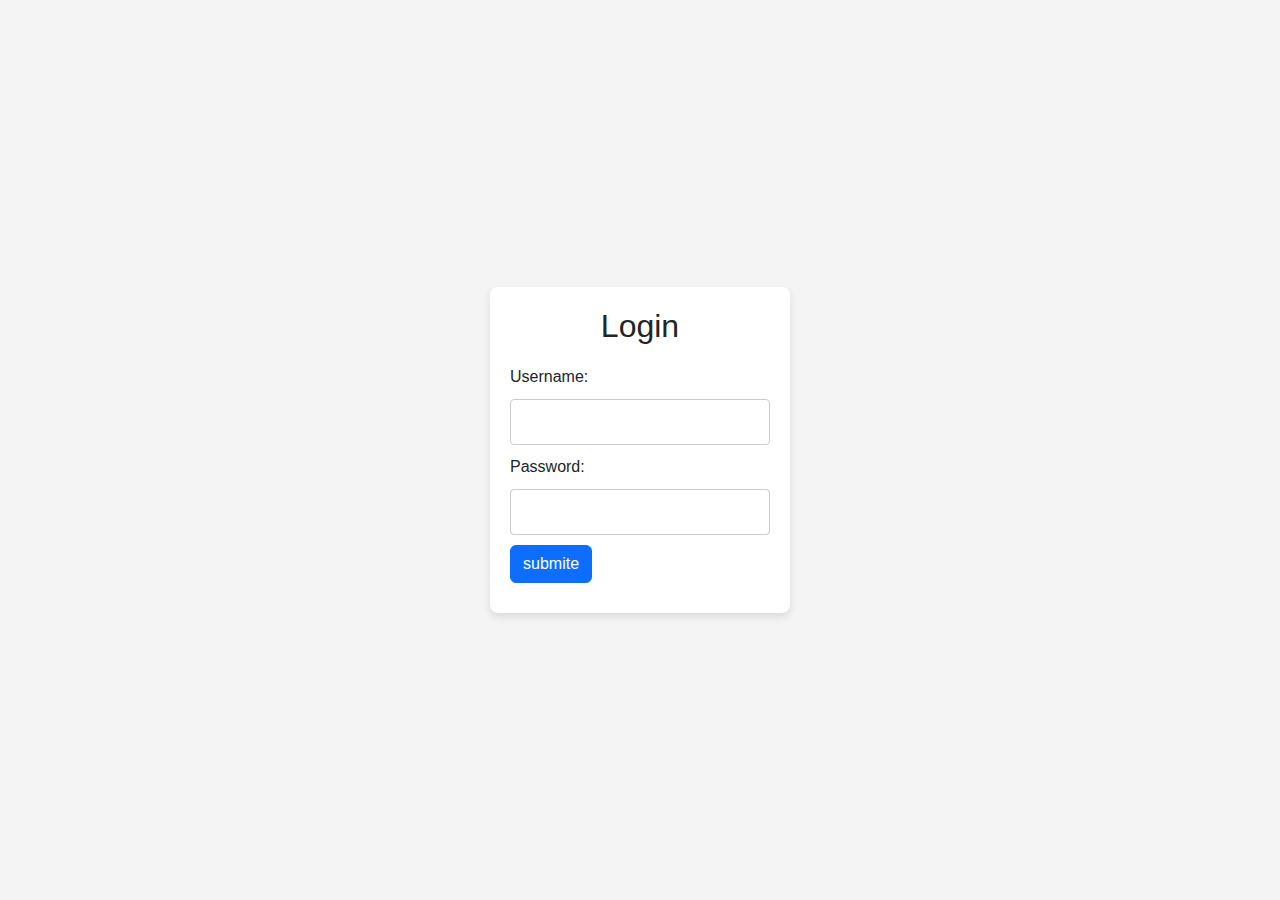
<file: assingment4/index.html>
<!DOCTYPE html>
<html lang="en">
<head>
    <meta charset="UTF-8">
    <meta name="viewport" content="width=device-width, initial-scale=1.0">
    <title>Document</title>
    <link href="https://cdn.jsdelivr.net/npm/bootstrap@5.3.3/dist/css/bootstrap.min.css" rel="stylesheet" integrity="sha384-QWTKZyjpPEjISv5WaRU9OFeRpok6YctnYmDr5pNlyT2bRjXh0JMhjY6hW+ALEwIH" crossorigin="anonymous">
    <script src="https://cdn.jsdelivr.net/npm/bootstrap@5.3.3/dist/js/bootstrap.bundle.min.js" integrity="sha384-YvpcrYf0tY3lHB60NNkmXc5s9fDVZLESaAA55NDzOxhy9GkcIdslK1eN7N6jIeHz" crossorigin="anonymous"></script>
<link rel="stylesheet" href="style.css">
</head>

<body>
    <div class="login-container">
        <h2>Login</h2>
        <form action="main.html" >
            <label for="username">Username:</label>
            <input type="text" id="username" name="username" required>

            <label for="password">Password:</label>
            <input type="password" id="password" name="password" required>

            <button type="submit" class="btn btn-primary"onclick="return validate()">submite</button>

            <!-- Example error message, can be dynamically generated based on validation -->
            <div class="error-message"></div>
     
        </form>

       
    </div>
   

    <script src="app.js"></script>
</body>
</html>
</file>
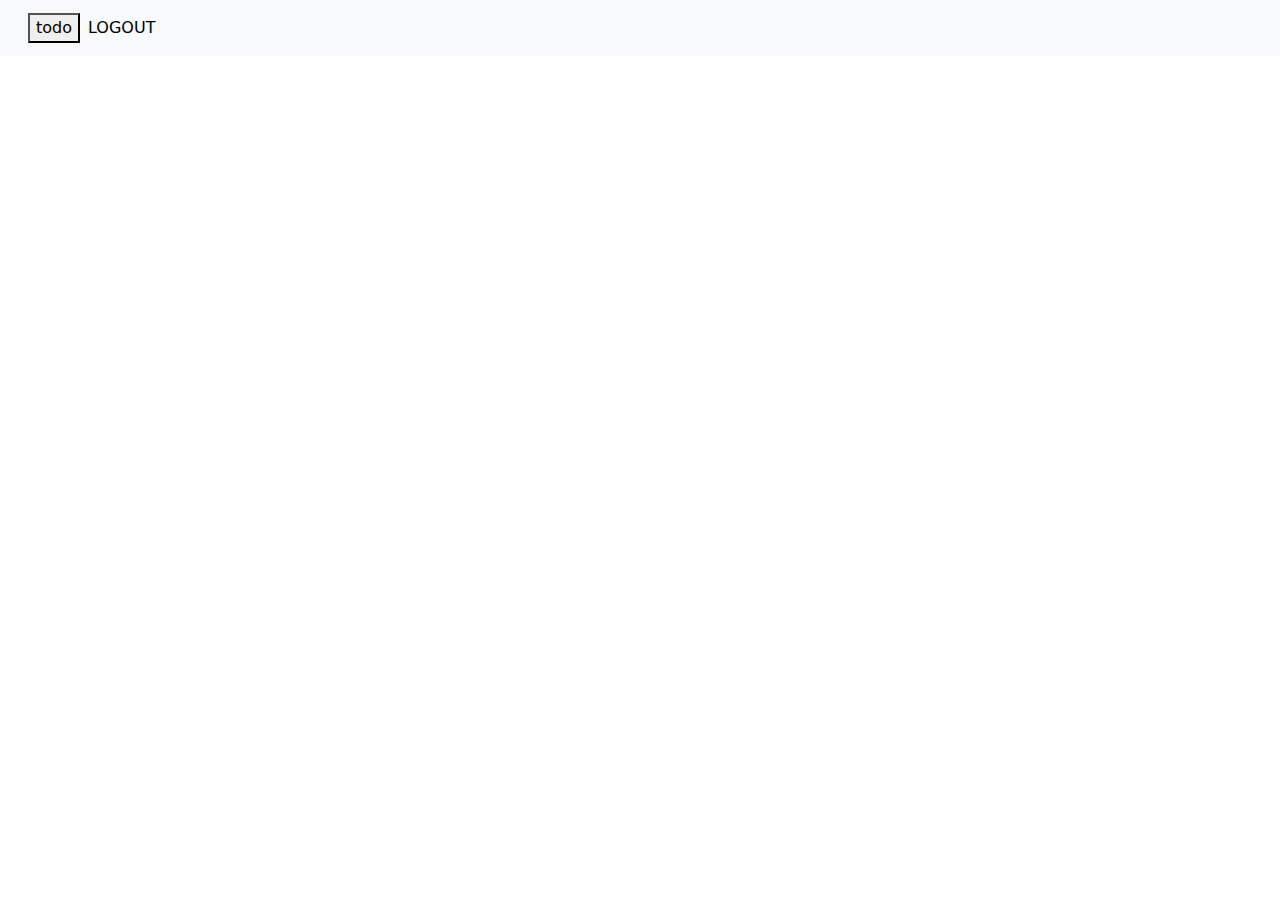
<file: assingment4/main.html>
<!DOCTYPE html>
<html lang="en">
<head>
    <meta charset="UTF-8">
    <meta name="viewport" content="width=device-width, initial-scale=1.0">
    <title>Document</title>
    <link href="https://cdn.jsdelivr.net/npm/bootstrap@5.3.3/dist/css/bootstrap.min.css" rel="stylesheet" integrity="sha384-QWTKZyjpPEjISv5WaRU9OFeRpok6YctnYmDr5pNlyT2bRjXh0JMhjY6hW+ALEwIH" crossorigin="anonymous">
    <script src="https://cdn.jsdelivr.net/npm/bootstrap@5.3.3/dist/js/bootstrap.bundle.min.js" integrity="sha384-YvpcrYf0tY3lHB60NNkmXc5s9fDVZLESaAA55NDzOxhy9GkcIdslK1eN7N6jIeHz" crossorigin="anonymous"></script>
    <link rel="stylesheet" href="index.html">
    
    
</head>
<body>
    
    <nav class="navbar navbar-expand-lg bg-body-tertiary">
        <div class="container-fluid">
          <a class="navbar-brand" href=""></a>
          <button  onclick="change()">todo</button>
          <div class="collapse navbar-collapse" id="navbarNav">
            <ul class="navbar-nav">
              <li class="nav-item">
                <a class="nav-link active" aria-current="page" href="index.html">LOGOUT</a>
              </li>
             
            </ul>
          </div>
        </div>
      </nav>
      <div id="todo-table" class="mt-3"></div>
      
     
      <script src="app.js"></script>
</body>
</html>
</file>
<file: assingment4/style.css>
/* General Body Styles */
body {
    font-family: Arial, sans-serif;
    background-color: #f4f4f4;
    display: flex;
    justify-content: center;
    align-items: center;
    height: 100vh;
    margin: 0;
}

/* Login Container Styles */
.login-container {
    background-color: #fff;
    padding: 20px;
    border-radius: 8px;
    box-shadow: 0 4px 8px rgba(0, 0, 0, 0.1);
    width: 300px;
}

/* Login Title */
.login-container h2 {
    text-align: center;
    margin-bottom: 20px;
}

/* Input Fields */
.login-container input {
    width: 100%;
    padding: 10px;
    margin: 10px 0;
    border: 1px solid #ccc;
    border-radius: 4px;
}

/* Submit Button */
.login-container input[type="submit"] {
    background-color: #4CAF50;
    color: white;
    border: none;
    cursor: pointer;
    font-size: 16px;
}

/* Hover effect for Submit Button */
.login-container input[type="submit"]:hover {
    background-color: #45a049;
}

/* Error Message Styling */
.error-message {
    color: red;
    font-size: 14px;
    text-align: center;
    margin-top: 10px;
}

/* Forgot Password Link */
.forgot-password {
    text-align: center;
    margin-top: 15px;
}

.forgot-password a {
    color: #007BFF;
    text-decoration: none;
}

.forgot-password a:hover {
    text-decoration: underline;
}
</file>
